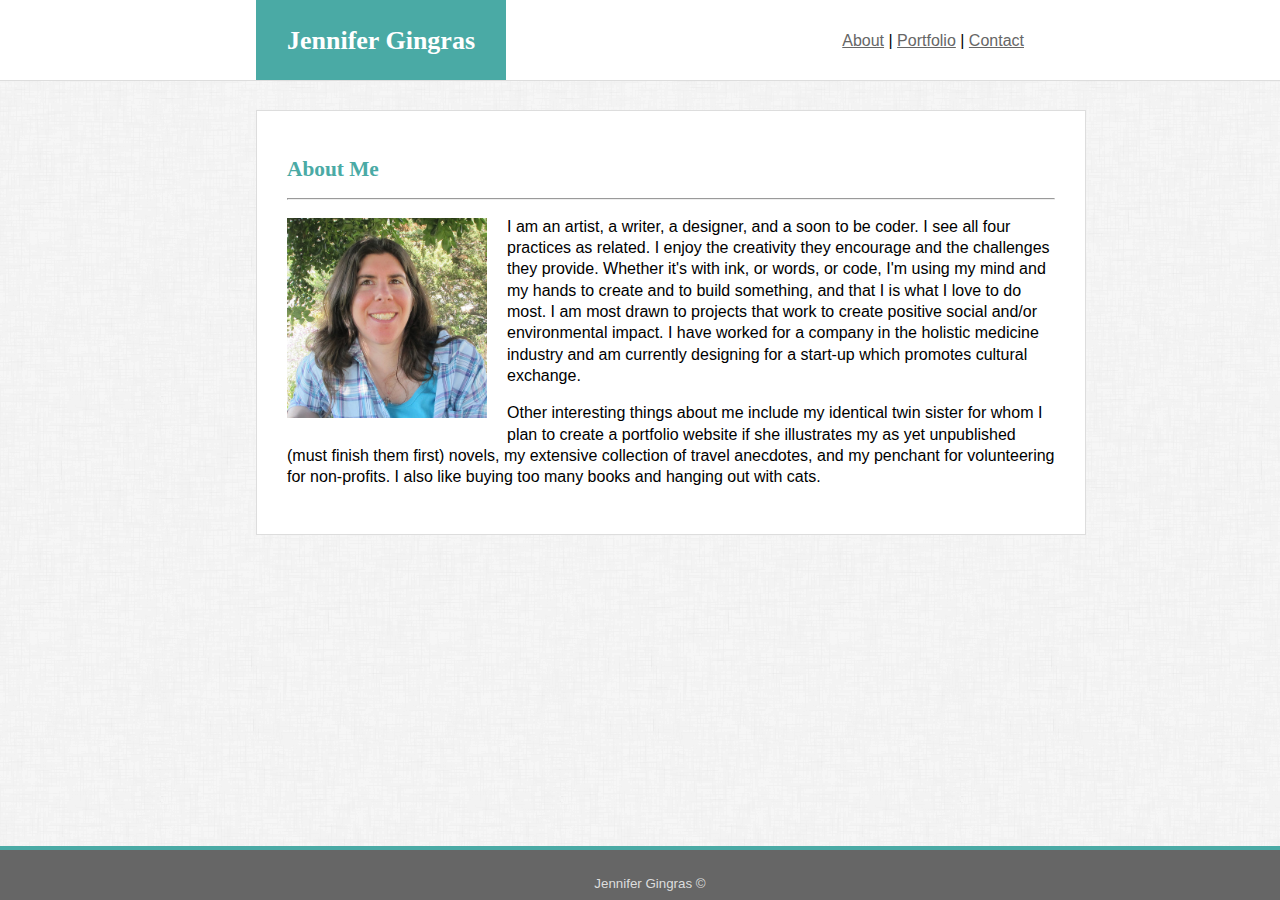
<file: index.html>
<!DOCTYPE html>
<html lang="en-us">

<head>
    <meta charset="UTF-8">
    <title>Jennifer's Portfolio - Home</title>
    <link rel="stylesheet" type="text/css" href="assets/css/style.css">
</head>

<body>
   
     <!--Site Header: Top Menu-->
    <header>
           <!--Page nagivation-->
           <nav>
                <a href="index.html">About</a> |
                <a href="portfolio.html">Portfolio</a> |
                <a href="contact.html">Contact</a> 
            </nav>

         <!--Name logo-->       
         <h1>Jennifer Gingras</h1>
    </header> 

    <!--About me container-->
    <div class="container">
        <!--About Me: All in white box, includes photo on left side and text bio wrapped around photo-->
        
        <!--About me heading-->
            <h2>About Me</h2>

        <hr>

        <!-- About me photo-->
        <section id="float">
            <img src="assets/images/wyzant pic.jpg" alt="A picture of Jennifer" width="200" height="200">
        
        </section>

        <!--About me text (bio)-->
        <section>
        <p>
            I am an artist, a writer, a designer, and a soon to be coder. I see all four practices as related. I enjoy the creativity they encourage and the challenges they provide. Whether it's with ink, or words, or code, I'm using my mind and my hands to create and to build something, and that I is what I love to do most. I am most drawn to projects that work to create positive social and/or environmental impact. I have worked for a company in the holistic medicine industry and am currently designing for a start-up which promotes cultural exchange.
        </p>
        <p>
            Other interesting things about me include my identical twin sister for whom I plan to create a portfolio website if she illustrates my as yet unpublished (must finish them first) novels, my extensive collection of travel anecdotes, and my penchant for volunteering for non-profits. I also like buying too many books and hanging out with cats. 
        </p>
    </section>

    </div>

    <!--Footer-->
    <footer>
        <p>Jennifer Gingras ©</p>
    </footer>

</body>


</html>
</file>
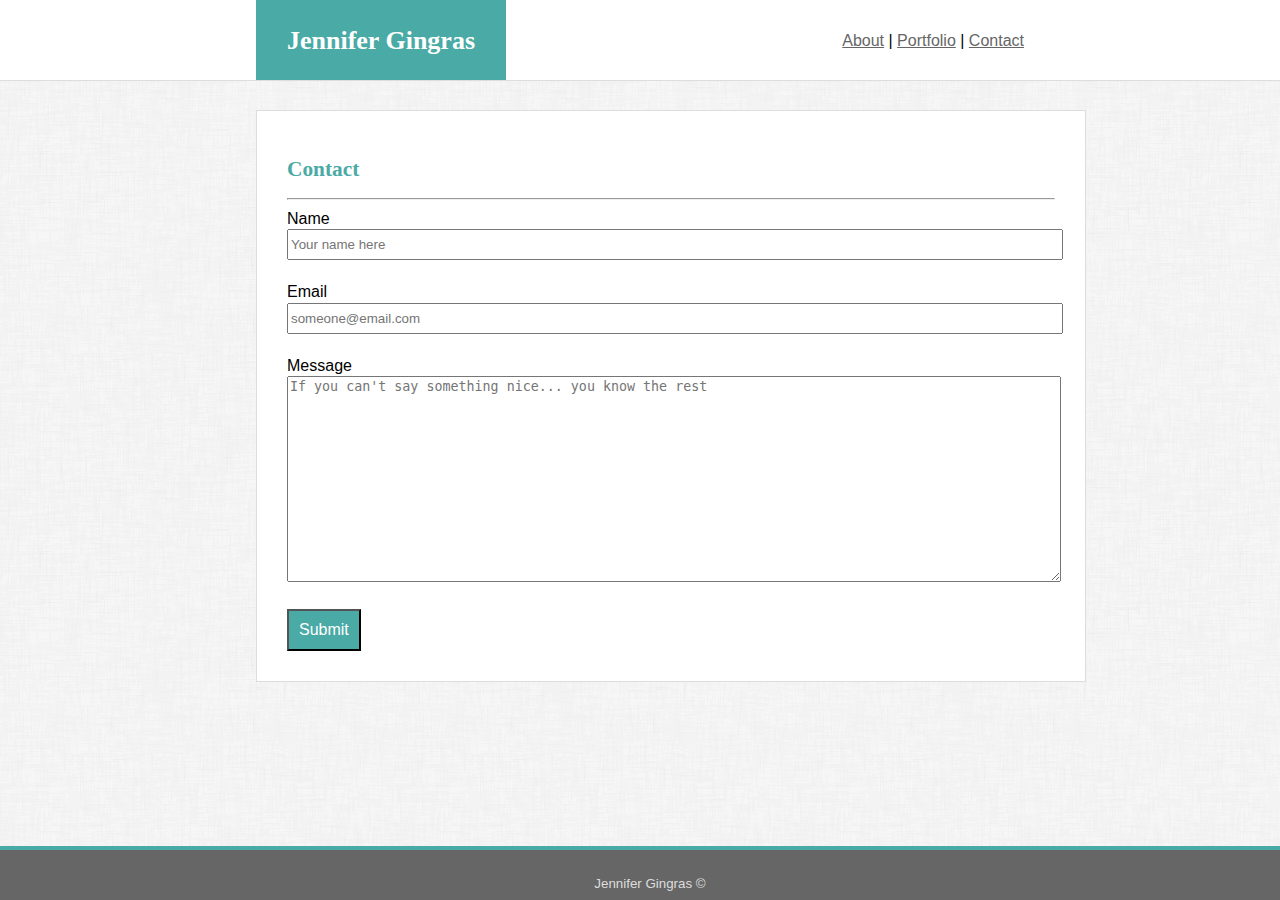
<file: contact.html>
<!DOCTYPE html>
<html lang="en-us">

<head>
    <meta charset="UTF-8">
    <title>Jennifer's Portfolio - Contact</title>
    <link rel="stylesheet" type="text/css" href="assets/css/style.css">
</head>

<body>

    <!--Site Header: Top Menu-->
    <header>

         <!--Page nagivation-->
         <nav>
                <a href="index.html">About</a> |
                <a href="portfolio.html">Portfolio</a> |
                <a href="contact.html">Contact</a> 
         </nav>

   
        <!--Name logo-->      
        <h1>Jennifer Gingras</h1>

    </header> 

     <!--Contact Container-->  
    <div class="container">

        <!--Contact heading-->
        <h2>Contact</h2>

        <hr>

        <!--Contact Form-->
        <form>
            Name<br>
            <input type="text" name="name" placeholder="Your name here"><br><br>
            Email<br>
            <input type="text" name="email" placeholder="someone@email.com"><br><br>
            Message<br>
            <textarea name="Message" placeholder="If you can't say something nice... you know the rest"></textarea><br><br>
            <button type="button" onclick="Submit">Submit</button>
        </form>
    </div>

    <footer>
        <p>Jennifer Gingras ©</p>
    </footer>

</body>

</html>
</file>
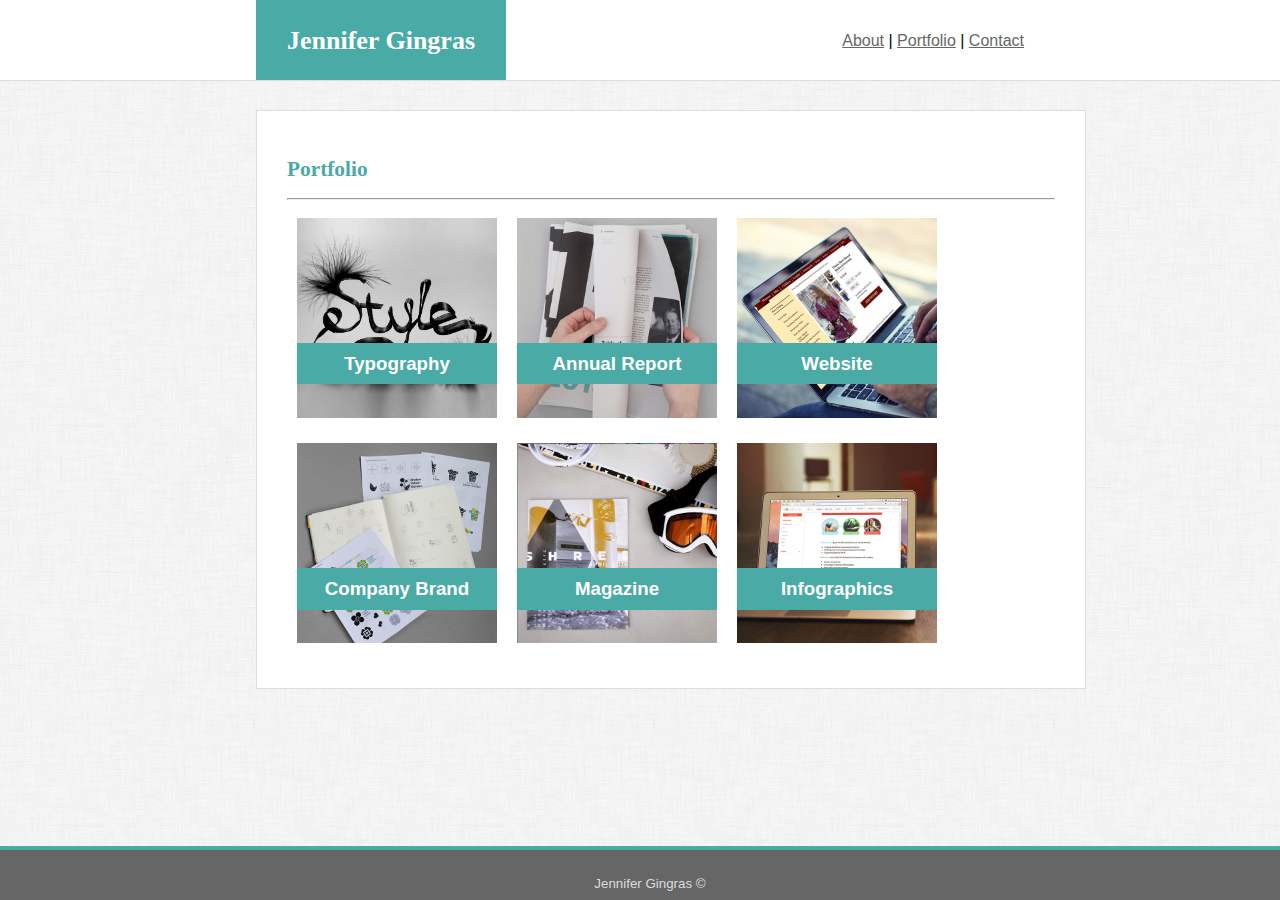
<file: portfolio.html>
<!DOCTYPE html>
<html lang="en-us">

<head>
    <meta charset="UTF-8">
    <title>Jennifer's Portfolio - Portfolio</title>
    <link rel="stylesheet" type="text/css" href="assets/css/style.css">
</head>

<body>

     <!--Site Header: Top Menu-->
     <header>

          <!--Page nagivation-->
          <nav>
                <a href="index.html">About</a> |
                <a href="portfolio.html">Portfolio</a> |
                <a href="contact.html">Contact</a> 
            </nav>

         <!--Name logo-->       
         <h1>Jennifer Gingras</h1>
    </header> 

    <!--Portfolio Containter-->
    <div class="container">
        
         <!--Page title-->
         <h2>Portfolio</h2>

         <hr>

        <!--Portfolio images: previous projects placeholders for new work-->
        <div class="clearfix">
          <div class="bar">
                <img src="assets/images/project-1.jpg" width="200" height="200">
                    <h3>Typography</h3>
            </div>
            <div class="bar">
                <img src="assets/images/project-2.jpg" width="200" height="200">
                    <h3>Annual Report</h3>
            </div>
            <div class="bar">
                <img src="assets/images/project-3.jpg" width="200" height="200">
                    <h3>Website</h3>
            </div>
            <div class="bar">
                <img src="assets/images/project-4.jpg" width="200" height="200">
                    <h3>Company Brand</h3>
            </div>
            <div class="bar">
                <img src="assets/images/project-5.png" width="200" height="200">
                    <h3>Magazine</h3>
            </div>
            <div class="bar">
                <img src="assets/images/project-6.jpg" width="200" height="200">
                    <h3>Infographics</h3>
            </div>
        </div>  

    </div>


    <footer>
        <p>Jennifer Gingras ©</p>
    </footer>

</body>
</html>
</file>
<file: assets/css/style.css>
/* the body includes background image and font specs */    
body {
    background-image: url('dust_scratches.png');
    font-family: 'Gill Sans', 'Gill Sans MT', Calibri, 'Trebuchet MS', sans-serif;
    font-size: 12pt;
    line-height: 16pt;
    margin: 0;
    padding: 0;
}

/* the header at the top with name logo and navigation links to other pages */    
header { 
    position: fixed;
    top: 0;
    left: 0;
    background-color: #ffffff;
    width: 100%;
    height: 80px;
    border-bottom: #dddddd solid 1px;
    z-index: 1;
}

/* the name "logo" */
h1 { 
    top: 0;
    margin: 0 0 0 20%;
    height: 30px;
    padding: 30px 0 20px 0;
    width: 250px;
    background: #4aaaa5;
    font-family: Georgia, 'Times New Roman', Times, serif;
    font-size: 26px;
    text-align: center;
    color: #ffffff;
}

/* Top Navigation */
nav {
    float: right;
    margin: 0 20% 0 0;
    padding: 30px 0 0 0;
}

nav a:link {
    color: #666666
}


nav a:visited {
    color: #666666
}


nav a:hover {
    color: #4aaaa5
}

nav a:active {
    color: #dddddd
}

/* the container holds the page title and the content */
.container {
    position: relative;
    top: 110px;
    margin-right: 20%;
    margin-left: 20%;
    width: 60%;
    padding: 30px;
    border: #dddddd solid 1px;
    background: #ffffff;
}


.clearfix::after {
    content: "";
    clear: both;
    display: table;
  }
 
  

h2 {
    color: #4aaaa5;
    font-family: Georgia, 'Times New Roman', Times, serif;
    font-size: 16pt;
}

/* the images sit to the left of the container */
#float {
    float: left;
    margin: 10px 20px 10px 0px;
}

h3 {
    background-color: #4aaaa5;
    padding: 10px 0 10px 0;
    color: #ffffff;
    text-align: center;
}

.bar {
    position: relative;
    float: left;
    margin: 10px;   
}

.bar h3 {
    width: 100%;
    position: absolute;
    bottom: 20px;
}

/* contact form */
input {
    width: 100%;
    height: 25px;
}

textarea {
    width: 100%;
    height: 200px;
}

button {
    background: #4aaaa5;
    padding: 10px;
    color: #ffffff;
    font-size: 12pt;
}

/* bottom of page, full width, has centered text */
footer {
    position: fixed;
    left: 0;
    bottom: 0; 
    margin-top: 60px;
    background-color: #666666;
    width: 100%;
    height: 30px;
    padding: 10px;
    font-size: 10pt;
    color: #dddddd;
    text-align: center;
    border-top: #4aaaa5 solid 4px;
}
</file>
